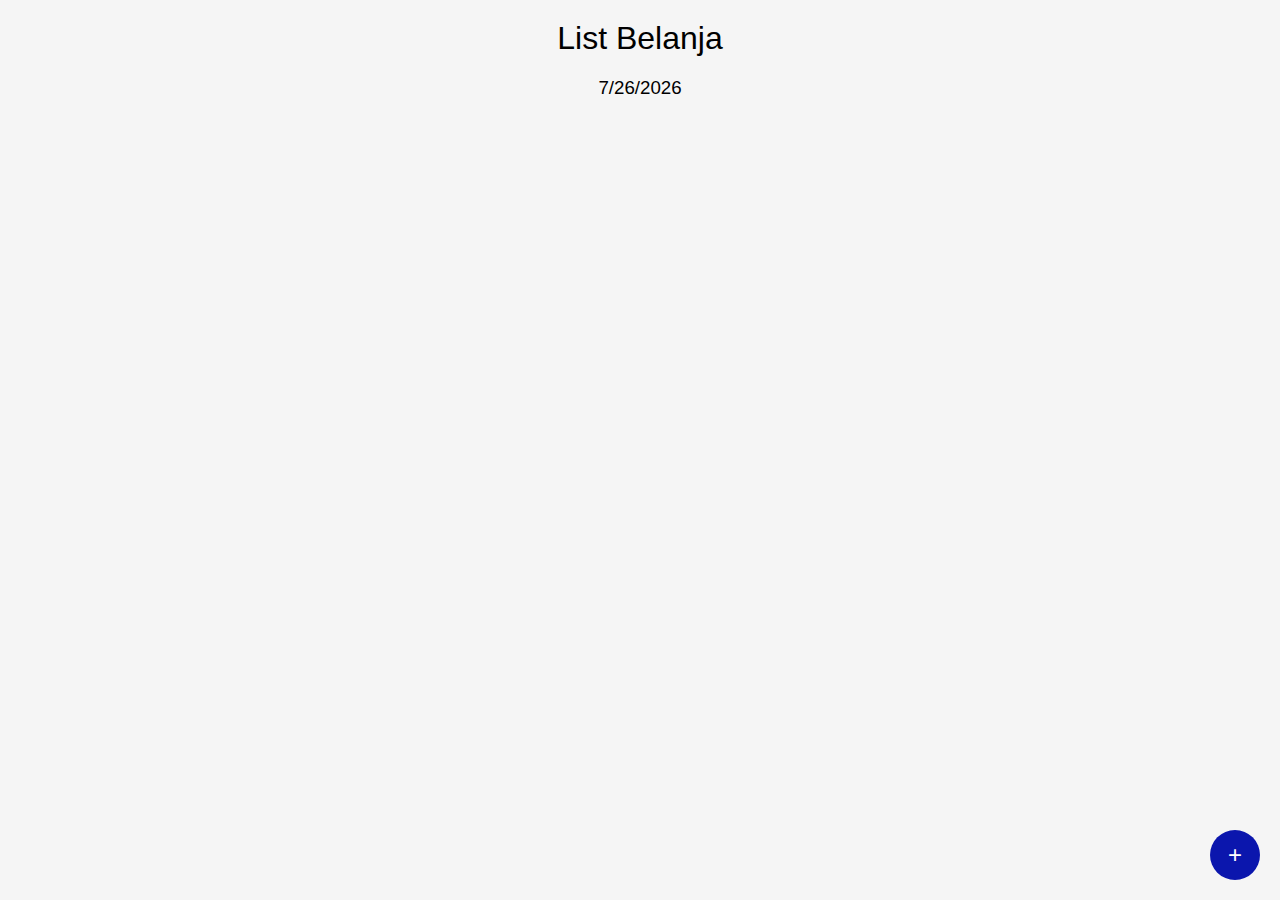
<file: dashboard.html>
<!DOCTYPE html>
<html lang="en">

<head>
    <meta charset="UTF-8">
    <meta http-equiv="X-UA-Compatible" content="IE=edge">
    <meta name="viewport" content="width=device-width, initial-scale=1.0">
    <link rel="stylesheet" href="./main.css">
    <title>Dashboard</title>
</head>

<body>

    <div id="modal">
        <form id="addlist_form">

            <h3>Tambah List Belanja</h3>

            <div class="form_group">
                <label for="barang">Nama Barang</label>
                <input type="text" id="barang" required>
            </div>

            <div class="form_group">
                <label for="harga">Harga</label>
                <input type="number" id="harga" required>
            </div>

            <button type="submit">Submit</button>

        </form>

        <div id="modal_bg"></div>

    </div>

    <main class="container">
        <h1 class="title">List Belanja</h1>
        <h3 id="subtitle"></h3>

        <div id="root">
            
        </div>

        <button class="floating_button" id="floating_button">
            +
        </button>
    </main>

    <script src="./main.js"></script>
</body>

</html>
</file>
<file: main.css>
* {
    box-sizing: border-box;
}

html {
    scroll-behavior: smooth;
}

body {
    padding: 0;
    margin: 0;
    overflow-x: hidden;
    font-family: 'Gill Sans', 'Gill Sans MT', Calibri, 'Trebuchet MS', sans-serif;
    background-color: whitesmoke;
}

nav{
    height: 50px;
    background-color: rgba(11, 17, 22, 0.712);
    display: flex;
    align-items: center;
    justify-content: center;
    
}

nav h3{
    color: rgb(255, 255, 255);
    font-size: 20px;
    font-weight: 300;
    
    }

nav a{
    text-decoration: none;
}

h1, h2, h3 {
    padding: 0;
    margin: 0;
}

.container {
    width: inherit;
    min-height: 100vh;
    display: flex;
    flex-direction: column;
    padding: 20px;
    gap: 20px;
}

.splash {
    background-color: black;
    color: white;
    justify-content: center;
    align-items: center;
}

.splash h3 {
    font-size: 24px;
    font-weight: 300;

}

.splash h1 {
    font-size: 64px;
    font-weight: 300;
}

.btn_splash {
    height: 40px;
    width: 250px;
    background-color: #0b16ad;
    color: white;
    border-radius: 100px;
    border: none;
    outline: none;
    font-size: 16px;
}

.floating_button {
    width: 50px;
    height: 50px;
    border-radius: 100px;
    background-color: #0b16ad;
    color: white;
    border: 0;
    outline: 0;
    position: fixed;
    bottom: 20px;
    right: 20px;
    font-size: 24px;
    transition-duration: 500ms;
}

#modal {
    width: 100vw;
    height: 100vh;
    display: none;
    flex-direction: column;
    justify-content: center;
    align-items: center;
    position: fixed;
}

#addlist_form {
    max-width: 70%;
    min-width: 30%;
    display: flex;
    flex-direction: column;
    gap: 20px;
    background-color: white;
    padding: 20px;
    border-radius: 16px;
    box-shadow: 4px 5px 7px rgba(0, 0, 0, 0.363);
}

#addlist_form h3 {
    font-weight: 300;
    text-align: center;
}
.form_group {
    display: flex;
    flex-direction: column;
    gap: 8px;
}

.form_group label {
    font-size: 16px;
    font-weight: 300;
}

.form_group input {
    height: 40px;
    padding: 0 16px;
    border-radius: 40px;
    /* border: .5px solid gray; */
}

.form_group input:focus {
    outline: 1px solid #0b16ad;
    border: none;
}

#addlist_form button {
    height: 40px;
    border-radius: 40px;
    border: none;
    outline: none;
    width: 40%;
    margin-left: auto;
    background-color: black;
    color: white;
}

#modal_bg {
    width: 100%;
    height: 100%;
    position: absolute;
    top: 0;
    left: 0;
    background-color: rgba(0, 0, 0, 0.416);
    z-index: -1;
}

#root {
    display: flex;
    flex-direction: column;
    align-items:center;
    gap: 20px;
}

.card {
    max-width: 70%;
    min-width: 30%;
    display: flex;
    flex-direction: column;
    gap: 20px;
    background-color: white;
    box-shadow: 4px 5px 7px rgba(0, 0, 0, 0.274);
    border-radius: 12px;
    padding: 20px;
}

.card small {
    text-align: center;
    font-weight: 300;
    color: gray;
}

.card div {
    display: flex;
    justify-content: space-between;
    text-transform: capitalize;
    height: 40px;
    align-items: center;
}

.card button {
    height: 40px;
    width: 40%;
    background-color: black;
    border: none;
    outline: none;
    border-radius: 40px;
    margin-left: auto;
    color: white;
}

.title {
    text-align: center;
    font-weight: 500;
}

#subtitle {
    text-align: center;
    font-weight: 300;
}
</file>
